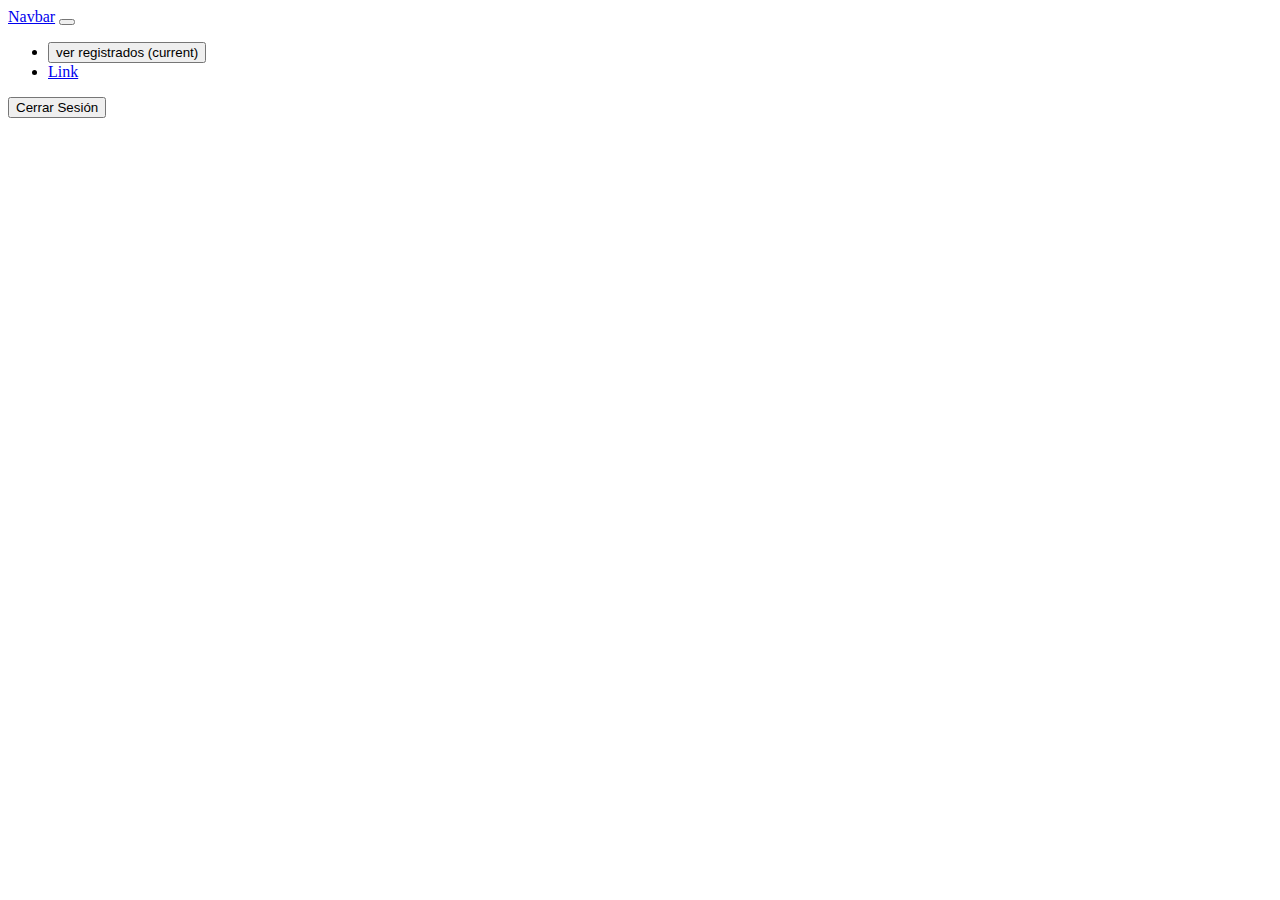
<file: admin.html>
<!DOCTYPE html>
<html lang="en">
  <head>
    <meta charset="UTF-8" />
    <meta name="viewport" content="width=device-width, initial-scale=1.0" />
    <link
      rel="stylesheet"
      href="https://stackpath.bootstrapcdn.com/bootstrap/4.5.0/css/bootstrap.min.css"
      integrity="sha384-9aIt2nRpC12Uk9gS9baDl411NQApFmC26EwAOH8WgZl5MYYxFfc+NcPb1dKGj7Sk"
      crossorigin="anonymous"
    />
    <title>Document</title>
  </head>
  <body>
    <div>
      <nav class="navbar navbar-expand-lg navbar-light bg-danger">
        <a class="navbar-brand" href="#">Navbar</a>
        <button
          class="navbar-toggler"
          type="button"
          data-toggle="collapse"
          data-target="#navbarSupportedContent"
          aria-controls="navbarSupportedContent"
          aria-expanded="false"
          aria-label="Toggle navigation"
        >
          <span class="navbar-toggler-icon"></span>
        </button>

        <div class="collapse navbar-collapse" id="navbarSupportedContent">
          <ul class="navbar-nav mr-auto">
            <li class="nav-item active">
              <button class="nav-link" href="#"
                >ver registrados <span class="sr-only">(current)</span></a
              >
            </li>
            <li class="nav-item">
              <a class="nav-link" href="#">Link</a>
            </li>
          </ul>
          <form class="form-inline my-2 my-lg-0">
            <button class="btn btn-outline-success my-2 my-sm-0" type="submit">
              Cerrar Sesión
            </button>
          </form>
        </div>
      </nav>
    </div>
    <script
      src="https://code.jquery.com/jquery-3.5.1.slim.min.js"
      integrity="sha384-DfXdz2htPH0lsSSs5nCTpuj/zy4C+OGpamoFVy38MVBnE+IbbVYUew+OrCXaRkfj"
      crossorigin="anonymous"
    ></script>
    <script
      src="https://cdn.jsdelivr.net/npm/popper.js@1.16.1/dist/umd/popper.min.js"
      integrity="sha384-9/reFTGAW83EW2RDu2S0VKaIzap3H66lZH81PoYlFhbGU+6BZp6G7niu735Sk7lN"
      crossorigin="anonymous"
    ></script>
    <script
      src="https://cdn.jsdelivr.net/npm/bootstrap@4.5.3/dist/js/bootstrap.min.js"
      integrity="sha384-w1Q4orYjBQndcko6MimVbzY0tgp4pWB4lZ7lr30WKz0vr/aWKhXdBNmNb5D92v7s"
      crossorigin="anonymous"
    ></script>
  </body>
</html>
</file>
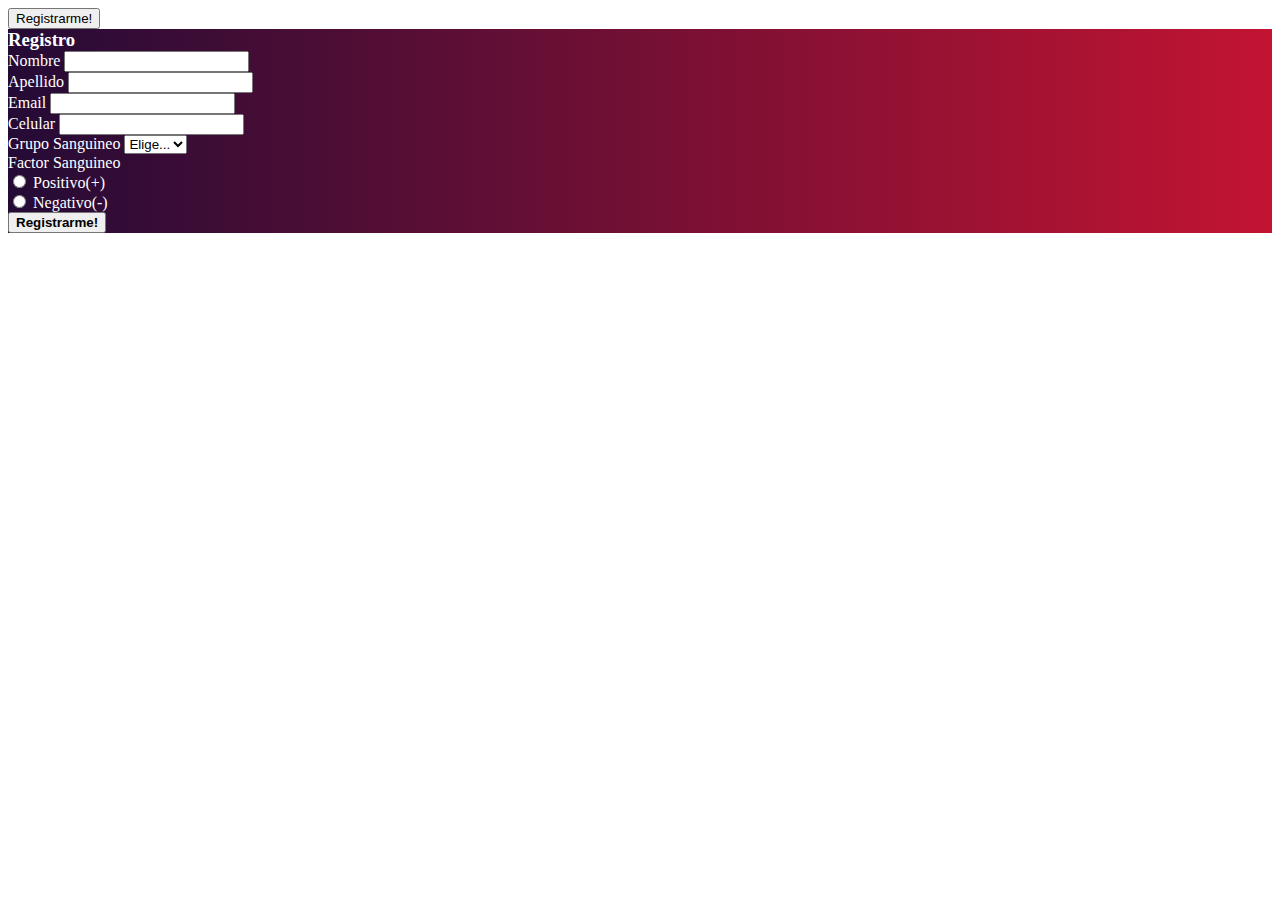
<file: formModal.html>
<!DOCTYPE html>
<html lang="en">
  <head>
    <meta charset="UTF-8" />
    <meta name="viewport" content="width=device-width, initial-scale=1.0" />
    <link
      rel="stylesheet"
      href="https://cdn.jsdelivr.net/npm/bootstrap@4.5.3/dist/css/bootstrap.min.css"
      integrity="sha384-TX8t27EcRE3e/ihU7zmQxVncDAy5uIKz4rEkgIXeMed4M0jlfIDPvg6uqKI2xXr2"
      crossorigin="anonymous"
    />
    <link rel="stylesheet" href="style.css" />
    <title>Registro</title>
  </head>
  <body>
    <!-- Modal -->
    <button
      type="button"
      class="btn btn-primary m-2"
      data-toggle="modal"
      data-target="#exampleModal"
      data-whatever="@mdo"
    >
      Registrarme!
    </button>

    <div
      class="modal fade"
      id="exampleModal"
      tabindex="-1"
      aria-labelledby="exampleModalLabel"
      aria-hidden="true"
    >
      <div class="modal-dialog">
        <div class="modal-content">
          <div class="modal-header text-center">
            <h3 class="titulo" id="exampleModalLabel">Registro</h3>
          </div>
          <div class="modal-body">
            <form id="form" onsubmit="{}">
              <div class="form-group">
                <label for="recipient-name" class="col-form-label"
                  >Nombre</label
                >
                <input type="text" class="form-control" id="nombre" />
              </div>
              <div class="form-group">
                <label for="recipient-name" class="col-form-label"
                  >Apellido</label
                >
                <input type="text" class="form-control" id="apellido" />
              </div>
              <div class="form-group">
                <label for="recipient-name" class="col-form-label" required
                  >Email</label
                >
                <input type="email" class="form-control" id="email" />
              </div>
              <div class="form-group">
                <label for="recipient-name" class="col-form-label"
                  >Celular</label
                >
                <input type="text" class="form-control" id="celular" />
              </div>
              <div class="row">
                <div class="form-group col-6">
                  <label for="exampleFormControlSelect1">Grupo Sanguineo</label>
                  <select class="form-control" id="grupoSanguineo">
                    <option>Elige...</option>
                    <option>O</option>
                    <option>A</option>
                    <option>B</option>
                    <option>AB</option>
                  </select>
                </div>
                <div class="form-group col-6">
                  <label for="recipient-name" class="col-form-label"
                    >Factor Sanguineo</label
                  >
                  <div class="form-check">
                    <input
                      class="form-check-input"
                      type="radio"
                      name="factor"
                      id="postivo"
                      value="+"
                    />
                    <label class="form-check-label" for="positivo">
                      Positivo(+)
                    </label>
                  </div>
                  <div class="form-check">
                    <input
                      class="form-check-input"
                      type="radio"
                      name="factor"
                      id="negativo"
                      value="-"
                    />
                    <label class="form-check-label" for="negativo">
                      Negativo(-)
                    </label>
                  </div>
                </div>
              </div>
              <div class="container-fluid modal-footer">
                <button
                  type="submit"
                  class="registrarme container btn btn-light"
                >
                  <strong>Registrarme!</strong>
                </button>
                <p class="text-warning text-center col-12" id="warnings"></p>
              </div>
            </form>
          </div>
        </div>
      </div>
    </div>
    <!-- Script -->
    <script src="/js/registro2.js"></script>
    <script
      src="https://code.jquery.com/jquery-3.5.1.slim.min.js"
      integrity="sha384-DfXdz2htPH0lsSSs5nCTpuj/zy4C+OGpamoFVy38MVBnE+IbbVYUew+OrCXaRkfj"
      crossorigin="anonymous"
    ></script>
    <script
      src="https://cdn.jsdelivr.net/npm/bootstrap@4.5.3/dist/js/bootstrap.bundle.min.js"
      integrity="sha384-ho+j7jyWK8fNQe+A12Hb8AhRq26LrZ/JpcUGGOn+Y7RsweNrtN/tE3MoK7ZeZDyx"
      crossorigin="anonymous"
    ></script>
  </body>
</html>
</file>
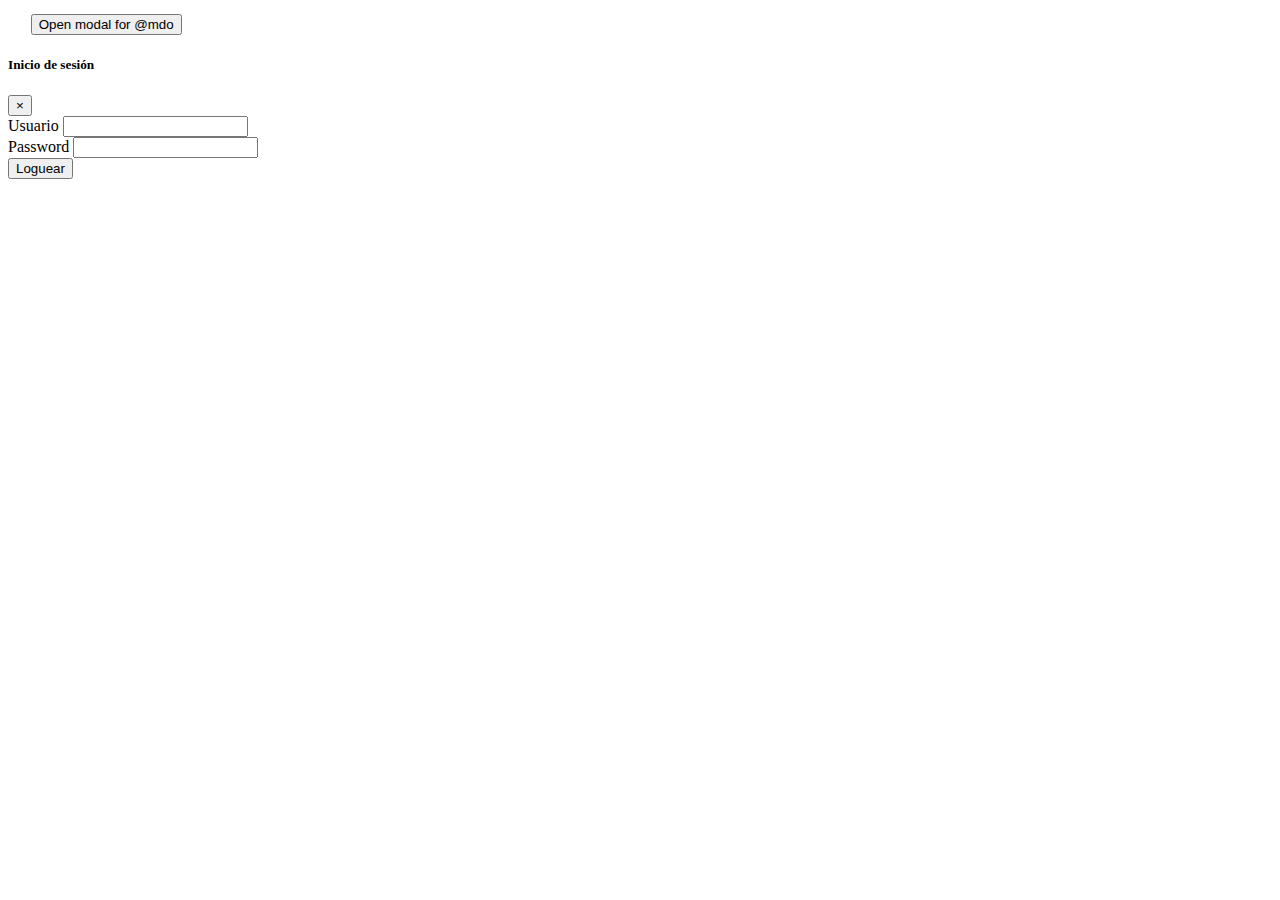
<file: login.html>
<!DOCTYPE html>
<html lang="en">
  <head>
    <meta charset="UTF-8" />
    <meta name="viewport" content="width=device-width, initial-scale=1.0" />
    <link
      rel="stylesheet"
      href="https://cdn.jsdelivr.net/npm/bootstrap@4.5.3/dist/css/bootstrap.min.css"
      integrity="sha384-TX8t27EcRE3e/ihU7zmQxVncDAy5uIKz4rEkgIXeMed4M0jlfIDPvg6uqKI2xXr2"
      crossorigin="anonymous"
    />
    <title>Document</title>
  </head>
  <body data-spy="scroll" data-target="#navbarNav" data-offset="100">
    <!--------Botón para subir al menú------>
    <i style="font-size: 24px" class="fas" onclick="topFunction()" id="myBtn"
      >&#xf35b;</i
    >
    <button
      type="button"
      class="btn btn-primary"
      data-toggle="modal"
      data-target="#exampleModal"
      data-whatever="@mdo"
    >
      Open modal for @mdo
    </button>

    <div
      class="modal fade"
      id="exampleModal"
      tabindex="-1"
      aria-labelledby="exampleModalLabel"
      aria-hidden="true"
    >
      <div class="modal-dialog">
        <div class="modal-content">
          <div class="modal-header">
            <h5 class="modal-title" id="exampleModalLabel">Inicio de sesión</h5>
            <button
              type="button"
              class="close"
              data-dismiss="modal"
              aria-label="Close"
            >
              <span aria-hidden="true">&times;</span>
            </button>
          </div>
          <div class="modal-body">
            <form>
              <div class="form-group">
                <label for="recipient-name" class="col-form-label"
                  >Usuario</label
                >
                <input type="text" class="form-control" id="user" />
              </div>
              <div class="form-group">
                <label for="recipient-name" class="col-form-label"
                  >Password</label
                >
                <input type="password" class="form-control" id="password" />
              </div>
            </form>
          </div>
          <div class="modal-footer">
            <button
              type="button"
              class="btn btn-primary"
              data-dismiss="modal"
              onclick="logueoChange"
            >
              Loguear
            </button>
          </div>
        </div>
      </div>
    </div>
    <script src="/js/admin.js"></script>
    <script
      src="https://code.jquery.com/jquery-3.5.1.slim.min.js"
      integrity="sha384-DfXdz2htPH0lsSSs5nCTpuj/zy4C+OGpamoFVy38MVBnE+IbbVYUew+OrCXaRkfj"
      crossorigin="anonymous"
    ></script>
    <script
      src="https://cdn.jsdelivr.net/npm/popper.js@1.16.1/dist/umd/popper.min.js"
      integrity="sha384-9/reFTGAW83EW2RDu2S0VKaIzap3H66lZH81PoYlFhbGU+6BZp6G7niu735Sk7lN"
      crossorigin="anonymous"
    ></script>
    <script
      src="https://cdn.jsdelivr.net/npm/bootstrap@4.5.3/dist/js/bootstrap.min.js"
      integrity="sha384-w1Q4orYjBQndcko6MimVbzY0tgp4pWB4lZ7lr30WKz0vr/aWKhXdBNmNb5D92v7s"
      crossorigin="anonymous"
    ></script>
  </body>
</html>
</file>
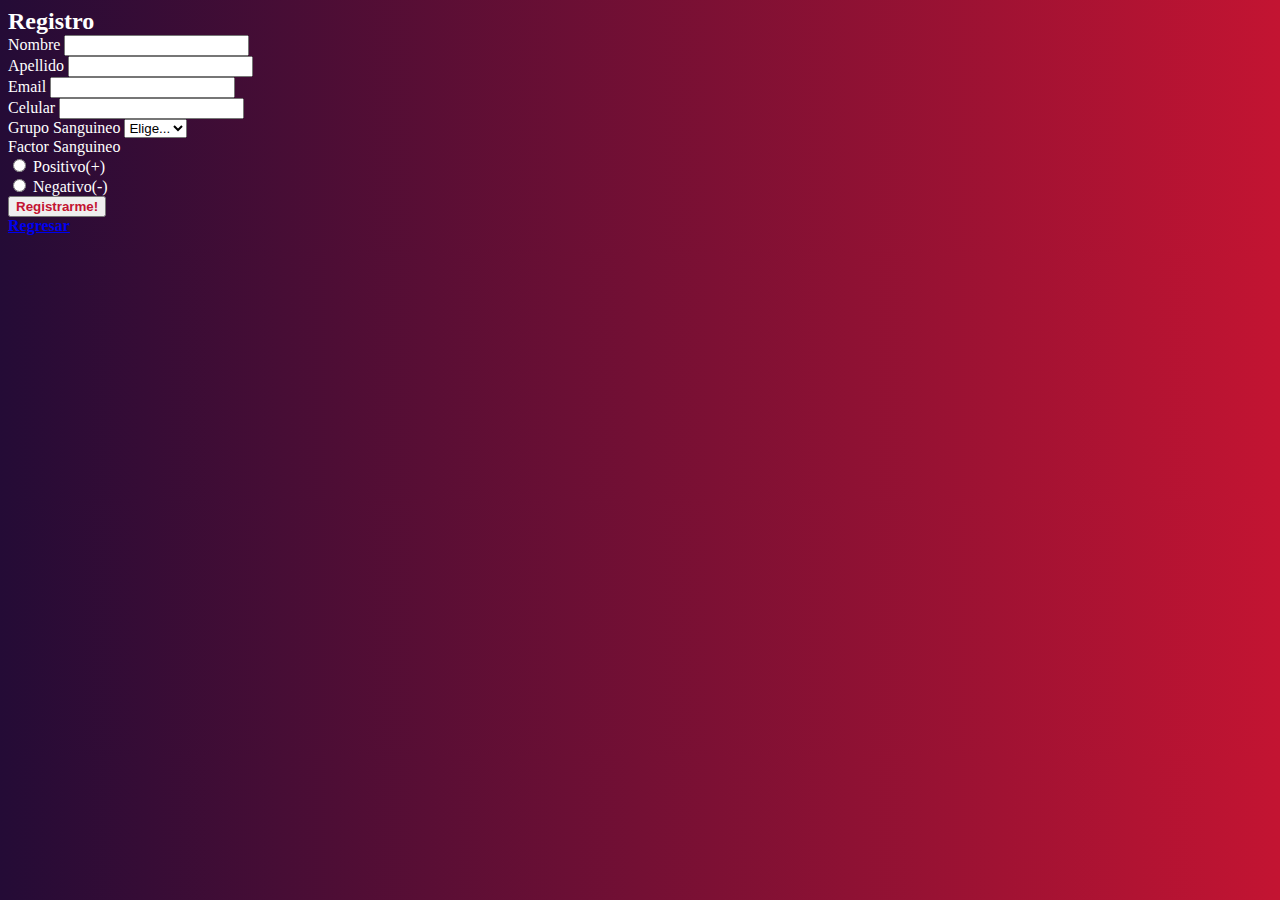
<file: registro.html>
<!DOCTYPE html>
<html lang="en">
  <head>
    <meta charset="UTF-8" />
    <meta name="viewport" content="width=device-width, initial-scale=1.0" />
    <link
      rel="stylesheet"
      href="https://cdn.jsdelivr.net/npm/bootstrap@4.5.3/dist/css/bootstrap.min.css"
      integrity="sha384-TX8t27EcRE3e/ihU7zmQxVncDAy5uIKz4rEkgIXeMed4M0jlfIDPvg6uqKI2xXr2"
      crossorigin="anonymous"
    />
    <link rel="stylesheet" href="/css/style.css" />
    <title>Registro</title>
  </head>
  <body>
    <!-- Modal -->

    
    <div class="container m-0">
        <h2 class="titulo mt-4 mb-4" id="exampleModalLabel">Registro</h2>
        
            <form id="form" class=" col-lg-6" onsubmit="{}">
                
              <div class="form-group">
                <label for="recipient-name" class="col-form-label"
                  >Nombre</label
                >
                <input type="text" class="form-control" id="nombre" />
              </div>
              
              <div class="form-group">
                <label for="recipient-name" class="col-form-label"
                  >Apellido</label
                >
                <input type="text" class="form-control" id="apellido" />
              </div>
              <div class="form-group">
                <label for="recipient-name" class="col-form-label" required
                  >Email</label
                >
                <input type="email" class="form-control" id="email" />
              </div>
              <div class="form-group">
                <label for="recipient-name" class="col-form-label"
                  >Celular</label
                >
                <input type="text" class="form-control" id="celular" />
              </div>
              <div class="row">
                <div class="form-group col-6">
                  <label for="exampleFormControlSelect1">Grupo Sanguineo</label>
                  <select class="form-control" id="grupoSanguineo">
                    <option value="1">Elige...</option>
                    <option>O</option>
                    <option>A</option>
                    <option>B</option>
                    <option>AB</option>
                  </select>
                </div>
                <div class="form-group col-6">
                  <label for="recipient-name" class="col-form-label"
                    >Factor Sanguineo</label
                  >
                  <div class="form-check">
                    <input
                      class="form-check-input"
                      type="radio"
                      name="factor"
                      id="postivo"
                      value="+"
                    />
                    <label class="form-check-label" for="positivo">
                      Positivo(+)
                    </label>
                  </div>
                  <div class="form-check">
                    <input
                      class="form-check-input"
                      type="radio"
                      name="factor"
                      id="negativo"
                      value="-"
                    />
                    <label class="form-check-label" for="negativo">
                      Negativo(-)
                    </label>
                  </div>
                </div>
              </div>
              <div class="footer d-flex row ">
                <button
                  type="submit"
                  class="registrarme  btn btn-light col-5 ml-3"
                >
                  <strong>Registrarme!</strong>
                </button>
                <div class="col-1"></div>
                <a href="/index.html" id="btnRegresar" class="btn btn-warning col-5 ml-3"><strong>Regresar</strong></a>
                <p class="text-warning text-center col-12 mt-5" id="warnings"></p>
              </div>
            </form>
          </div>
        </div>
      </div>
    </div>
    <!-- Script -->
    <script src="/js/registro2.js"></script>
    <script
      src="https://code.jquery.com/jquery-3.5.1.slim.min.js"
      integrity="sha384-DfXdz2htPH0lsSSs5nCTpuj/zy4C+OGpamoFVy38MVBnE+IbbVYUew+OrCXaRkfj"
      crossorigin="anonymous"
    ></script>
    <script
      src="https://cdn.jsdelivr.net/npm/bootstrap@4.5.3/dist/js/bootstrap.bundle.min.js"
      integrity="sha384-ho+j7jyWK8fNQe+A12Hb8AhRq26LrZ/JpcUGGOn+Y7RsweNrtN/tE3MoK7ZeZDyx"
      crossorigin="anonymous"
    ></script>
  </body>
</html>
</file>
<file: style.css>
.modal-content {
  background: #c31432; /* fallback for old browsers */
  background: -webkit-linear-gradient(
    to right,
    #240b36,
    #c31432
  ); /* Chrome 10-25, Safari 5.1-6 */
  background: linear-gradient(
    to right,
    #240b36,
    #c31432
  ); /* W3C, IE 10+/ Edge, Firefox 16+, Chrome 26+, Opera 12+, Safari 7+ */
  color: white;
}
.body {
  background-color: red;
}
.titulo {
  margin: auto;
}
</file>
<file: css/style.css>
body {
  background: #c31432; /* fallback for old browsers */
  background: -webkit-linear-gradient(
    to right,
    #240b36,
    #c31432
  ); /* Chrome 10-25, Safari 5.1-6 */
  background: linear-gradient(
    to right,
    #240b36,
    #c31432
  ); /* W3C, IE 10+/ Edge, Firefox 16+, Chrome 26+, Opera 12+, Safari 7+ */
  color: white;
}
.titulo {
  margin: auto;
}

.registrarme {
  color: #c31432;
}

/* .btnRegresar {
  color: yellow;
} */
</file>
